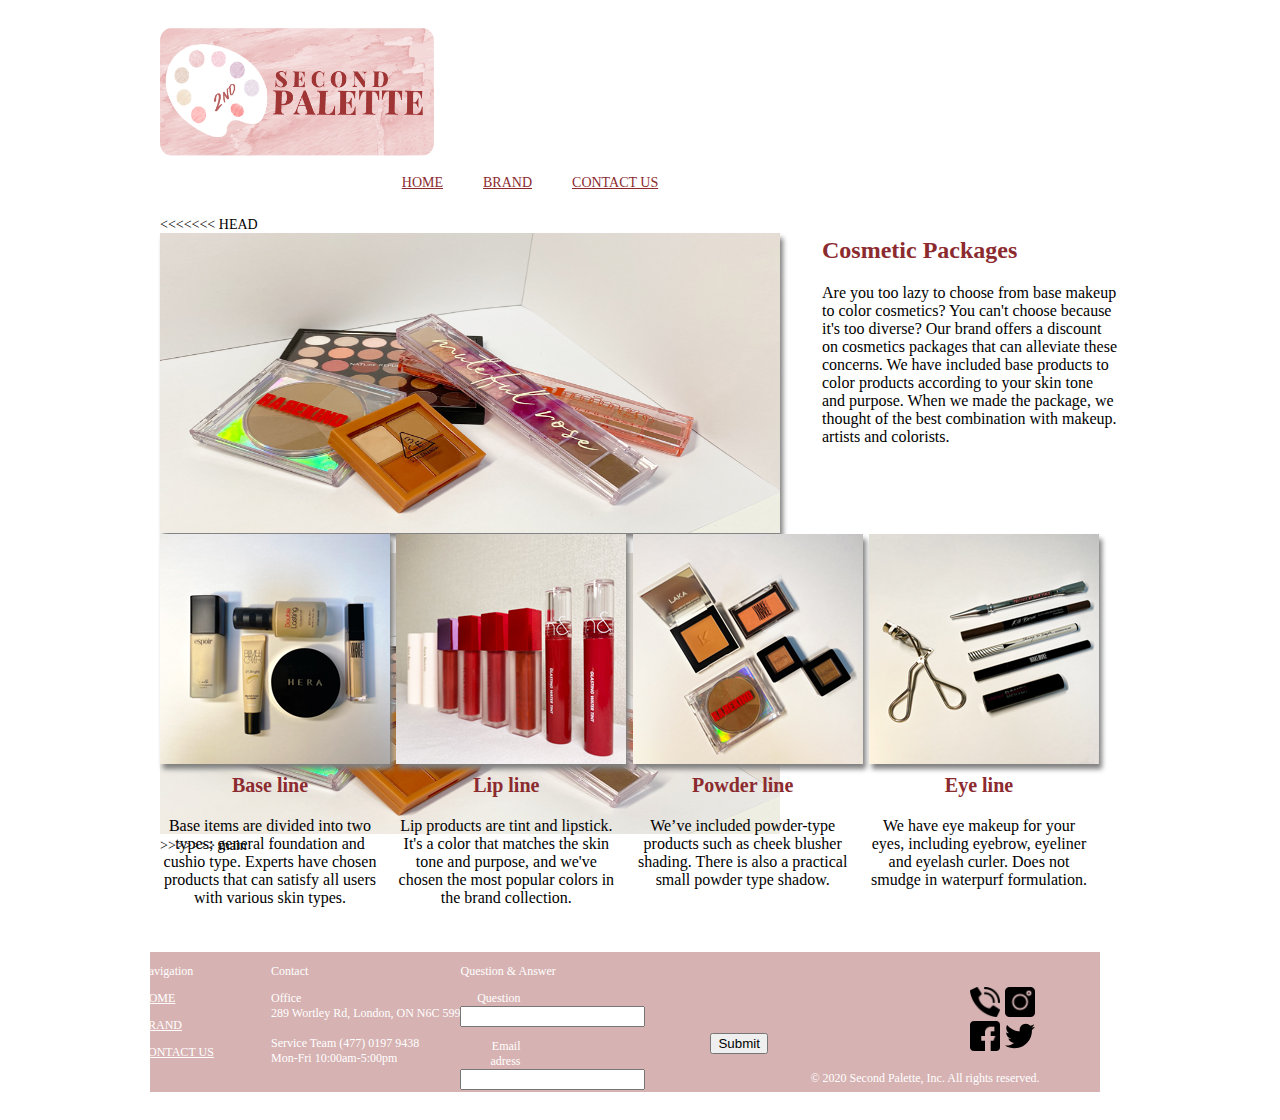
<file: index.html>
<!DOCTYPE HTML>
<html lang="en">
<head>
<meta charset="UTF-8">
<!-- <link rel="stylesheet" type="text/css" href="css/reset.css">-->
	<link rel="stylesheet" type="text/css" href="css/main.css">
	<title> Second Palette</title>
</head>
<body>
	<h1 class="hidden">Second Palette</h1> 
	<div id="container"> 
		<header id="mainHeader">
			<div id="mainflex">
			<div id="logo"><img src="images/logo.png" width="300" height="150"><br></div>
			<nav id="navCon">

				<h2 class="hidden">Main Navigation</h2>
				<ul class="mainNav"></ul>
					<a href="index.html" style="color:#8c2b2f;">HOME</a><br>
				<ul class="mainNav"></ul>
					<a href="brand.html" style="color:#8c2b2f;">BRAND</a><br>
				<ul class="mainNav"></ul>
					<a href="contact.html" style="color:#8c2b2f;">CONTACT US</a>
			</nav>
			</div>
		</header>

		<section id="hero">
			<h2 class="hidden">Main box</h2> <!-- h2 hidden set 1 section + 2 elements 칸 하나마다 붙이기 heading(h2 +hidden : name) -->
			<section id="mainImage">
				<h2 class="hidden">Main Image</h2> 
<<<<<<< HEAD
				<img src="images/main.jpg" width="620" height="300" style="box-shadow:3px 5px 5px grey;">
=======
				<img src="images/main.jpg" width="620" height="281">
>>>>>>> main
			</section>
			<section id="mainImageDesc">
				<h2 class="hidden">Main Image Description</h2>
				<h2 style="color:#8c2b2f;">Cosmetic Packages</h2>
				<p>Are you too lazy to choose from base makeup to color cosmetics? You can't choose because it's too diverse? Our brand offers a discount on cosmetics packages that can alleviate these concerns. We have included base products to color products according to your skin tone and purpose. When we made the package, we thought of the best combination with makeup. artists and colorists.</p>
			</section>
		</section>
		<br>

		<section id="production">
			<h2 class="hidden">Production list</h2>
			<section class="productionFlex">
			<h2 class="hidden">Production Flex include image and text</h2>
			<section class="productionImage">
				<h2 class="hidden">production image 1 </h2>
				<img src="images/production_base.jpg" style="box-shadow:3px 5px 5px grey;">
			</section>
				<section class="productionText">
						<h2 class="hidden">production text</h2>
						<div class="productiontext"></div> 
						<h3 style="color:#8c2b2f;">Base line</h3>
						<p>Base items are divided into two types; general foundation and cushio type. Experts have chosen products that can satisfy all users with various skin types. </p>
				</section>
			</section>

			<section class="productionFlex">
			<h2 class="hidden">Production Flex include image and text</h2>
			<section class="productionImage">
				<h2 class="hidden">production image 2 </h2>
				<img src="images/production_lip.jpg" style="box-shadow:3px 5px 5px grey;">
			</section>
			<section class="productionText">
					<h2 class="hidden">production text</h2>
					<div class="productiontext"></div> 
					<h3 style="color:#8c2b2f;">Lip line</h3>
					<p>Lip products are tint and lipstick. It's a color that matches the skin tone and purpose, and we've chosen the most popular colors in the brand collection. </p>
				</section>
			</section>

			<section class="productionFlex">
			<h2 class="hidden">Production Flex include image and text</h2>
			<section class="productionImage">
					<h2 class="hidden">production image 3 </h2>
					<img src="images/production_powder.jpg" style="box-shadow:3px 5px 5px grey;">
			</section>
			<section class="productionText">
					<h2 class="hidden">production text</h2>
					<div class="productiontext"></div> 
					<h3 style="color:#8c2b2f;">Powder line</h3>
					<p>We’ve included powder-type products such as cheek blusher shading. There is also a practical small powder type shadow.</p>
				</section>
			</section>

			<section class="productionFlex">
			<h2 class="hidden">Production Flex include image and text</h2>
			<section class="productionImage">
					<h2 class="hidden">production image 4 </h2>
					<img src="images/production_eye.jpg" style="box-shadow:3px 5px 5px grey;">
			</section>
				<section class="productionText">
					<h2 class="hidden">production text</h2>
					<div class="productiontext"></div> 
					<h3 style="color:#8c2b2f;">Eye line</h3>
					<p>We have eye makeup for your eyes, including eyebrow, eyeliner and eyelash curler. Does not smudge in waterpurf formulation.</p>
				</section>
			</section>
		</section>
		<br>
		<br>
		<br>

		<footer id="footerCon">
			<h2 class="hidden">Sub navigation</h2>
			<section id="subNav">
			<h2 class="hidden">subNav class</h2>
				<p class="fontSub">Navigation</p>
				<ul class="fontSub" ></ul>
					<a href="index.html" style="color:white;">HOME</a><br>
				<ul class="fontSub"></ul>
					<a href="brand.html" style="color:white;">BRAND</a><br>
				<ul class="fontSub"></ul>
					<a href="contact.html" style="color:white;">CONTACT US</a>
			</section>

			<h2 class="hidden">Contact information</h2>
			<section id="Contact">
				<p class="fontSub"> Contact </p>
				<h2 class="hidden"> Call address info</h2>
				<p class="fontSub">Office<br>
					289 Wortley Rd, London, ON N6C 599<br><br>
					Service Team (477) 0197 9438<br>Mon-Fri 10:00am-5:00pm
				</p>
				
			</section>

			<h2 class="hidden">question box</h2>
			<section class="qaCon">
			<h2 class="hidden">question and answer box</h2>
				<section class="form">
				<form accept="http://second_palette.com" method="get">
				<h2 class="hidden">Form for Message</h2>
				<p class="fontSub">Question & Answer </p>

				<p class="fontSub">
				<label> Question</label>
				<input type="text" name="question">
			    </p>
			    <p class="fontSub">
				<label> Email adress</label>
				<input type="text" name="email address">
			    </p>
			    </section>
			    <section class="buttonclass">
			    <h2 class="hidden">button submit</h2>
			    <p>
			    	<button type="Submit">Submit</button>
				</p>
				</section>
				</form>
			</section>

			<h2 class="hidden">social media and copyright</h2>
			<section id="rightflex"><h2 class="hidden">upperside icons</h2>
				<section class="socialCon">
				<h2 class="hidden"> social icon phone call</h2>
				<section class="social-up">
				<h2 class="hidden"> social icon facebook</h2>
					<section class="socialIcon1">
					<h2 class="hidden">social icons</h2>
					<img src="images/phone-call.png" width="30" height="30">
					<h2 class="hidden">call image</h2></section>
					<section class="socialIcon3"><img src="images/facebook.png" width="30" height="30"><h2 class="hidden">fb image</h2> </section>
				</section>

				<section ckass="social-down">
				<h2 class="hidden">bottom side boxes</h2>
					<section class="socialIcon2">
					<h2 class="hidden">instagram icon</h2>
					<img src="images/instagram.png" width="30" height="30"></section>
					<h2 class="hidden">insta icon</h2>
					<section class="socialIcon4">
					<h2 class="hidden">twitter icon</h2>
					<img src="images/twitter.svg" width="30" height="30"></section>
				</section>
				</section>

					<section class="copyright">
					<h2 class="hidden">copyright</h2>
					<p class="fontSub">© 2020 Second Palette, Inc. All rights reserved.</p>
					</section>
				
			</section>

		</footer>
	</div>
</body>
</html>
</file>
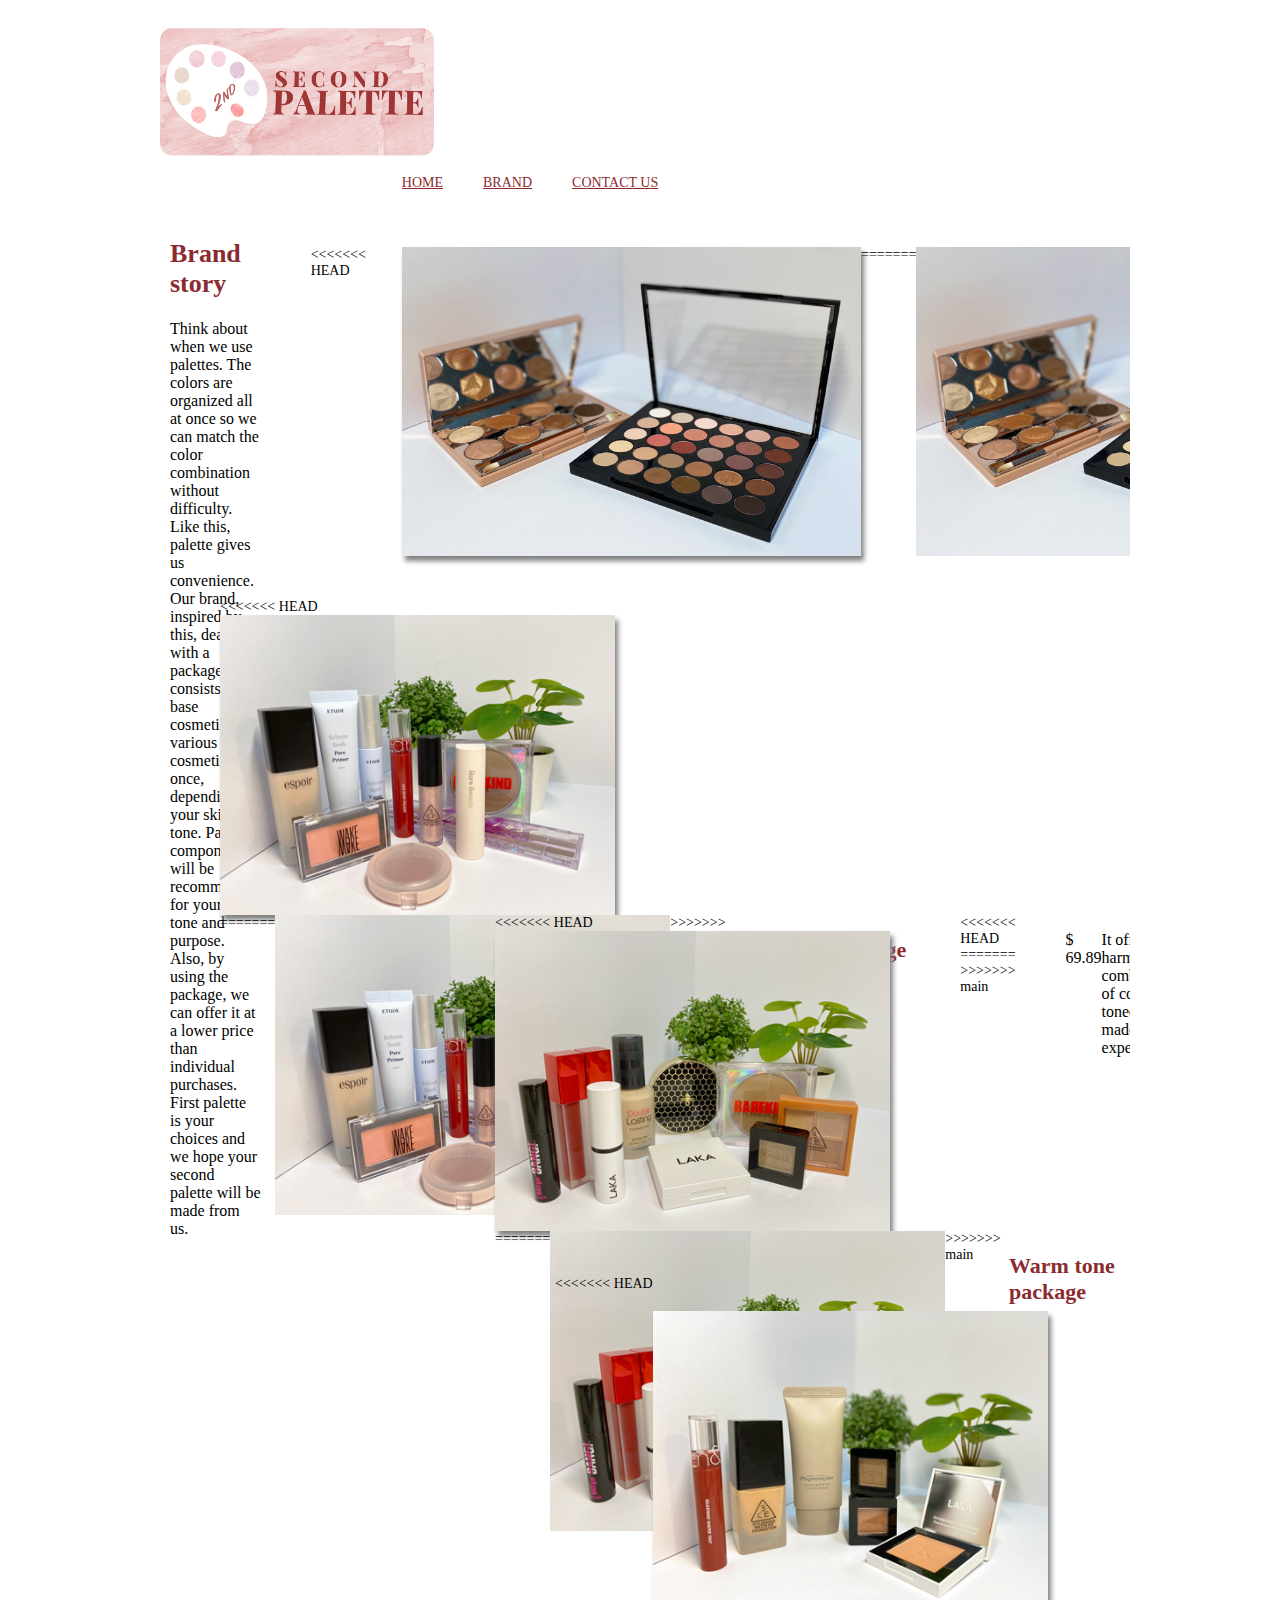
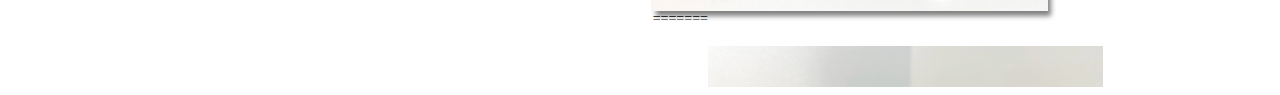
<file: brand.html>
<!DOCTYPE HTML>
<html lang="en">
<head>
<meta charset="UTF-8">
<!-- <link rel="stylesheet" type="text/css" href="css/reset.css">-->
	<link rel="stylesheet" type="text/css" href="css/brand.css">
	<title> Second Palette</title>
</head>
<body>
	<h1 class="hidden">Second Palette</h1> 
	<div id="container">
		<header id="mainHeader">
			<div id="mainflex">
			<div id="logo"><img src="images/logo.png" width="300" height="150"><br></div>
			<nav id="navCon">

				<h2 class="hidden">Main Navigation</h2>
				<ul class="mainNav"></ul>
					<a href="index.html" style="color:#8c2b2f;">HOME</a><br>
				<ul class="mainNav"></ul>
					<a href="brand.html" style="color:#8c2b2f;">BRAND</a><br>
				<ul class="mainNav"></ul>
					<a href="contact.html" style="color:#8c2b2f;">CONTACT US</a>
			</nav>
			</div>
		</header>

			<section id="brandstoryCon">
			<h3 class="hidden">brand story</h3>
			 <section id="branddesc">
				<h2 class="hidden">Main Image Description</h2>
				<h2 style="color:#8c2b2f;">Brand story</h2>
				<p>Think about when we use palettes. The colors are organized all at once so we can match the color combination without difficulty. Like this, palette gives us convenience. Our brand, inspired by this, deals with a package that consists of base cosmetics and various color cosmetics at once, depending on your skin tone. Package components will be recommended for your skin tone and purpose. Also, by using the package, we can offer it at a lower price than individual purchases. First palette is your choices and we hope your second palette will be made from us. </p>
			</section>
			<section id="brandimage">
				<h2 class="hidden">brand image</h2> 
<<<<<<< HEAD
				<img src="images/brand.jpg" width="490" height="309" style="box-shadow:3px 5px 5px grey;">
=======
				<img src="images/brand.jpg" width="490" height="309">
>>>>>>> main
			</section>
			</section>

			<!---package start -->

			<section id="packagesCon1"> 
				<h2 class="hidden"> package section</h2>

				<section class="packageflex1">
<<<<<<< HEAD
				<h2 class="hidden"> container 1</h2>
					<section class="packageimage">
					<h2 class="hidden">cool image</h2>
					<img src="images/brand_cool.jpg" width="395" height="300" style="box-shadow:3px 5px 5px grey;">
					</section>
					<section class="packagedescCon">
					<h2 class="hidden"> package container</h2>
							<section class="title">
							<h2 class="hidden">title section</h2>
=======
					<section class="packageimage">
					<img src="images/brand_cool.jpg" width="395" height="300">
					</section>
					<section class="packagedescCon">
							<section class="title">
>>>>>>> main
							<h3 class="title" style="color:#8c2b2f;">Cool tone package
							</h3>
						</section>
						<section class="price">
<<<<<<< HEAD
						<h2 class="hidden">price section</h2>
=======
>>>>>>> main
						<p class="price">$ 69.89</p>		
						</section>
					</section>

					<section class="desc">
					<h2 class="hidden">description </h2>
					<p>It offers the harmonious combination of cool-toned base made by experts. </p>
					</section>
				
					<section class="veiwbox">
<<<<<<< HEAD
					<h2 class="hidden">view box</h2>
=======
>>>>>>> main
						<p class="viewbox" style="color:white;">view more</p>
					</section>
				</section>

				<section class="packageflex2">
<<<<<<< HEAD
				<h2 class="hidden">flex package2</h2>
					<section class="packageimage">
					<h2 class="hidden">package image</h2>
					<img src="images/brand_warm.jpg" width="395" height="300" style="box-shadow:3px 5px 5px grey;">
					</section>
					<section class="packagedescCon">
					<h2 class="hidden">package container</h2>
							<section class="title">
							<h2 class="hidden">title section</h2>
=======
					<section class="packageimage">
					<img src="images/brand_warm.jpg" width="395" height="300">
					</section>
					<section class="packagedescCon">
							<section class="title">
>>>>>>> main
							<h3 class="title" style="color:#8c2b2f;">Warm tone package
							</h3>
						</section>
						<section class="price">
<<<<<<< HEAD
						<h2 class="hidden">price section</h2>
=======
>>>>>>> main
						<p class="price">$ 73.44</p>		
						</section>
					</section>

					<section class="desc">
<<<<<<< HEAD
					<h2 class="hidden">description</h2>
=======
>>>>>>> main
					<p>The combination of warm tones, a yellow base, is our bestseller package. </p>
					</section>
				
					<section class="veiwbox">
<<<<<<< HEAD
					<h2 class="hidden">view box</h2>
=======
>>>>>>> main
						<p class="viewbox" style="color:white;">view more</p>
					</section>
				</section>
			</section>

			<section id="packagesCon2">
<<<<<<< HEAD
			<h2 class="hidden">container 2</h2>

				<section class="packageflex3">
				<h2 class="hidden">package flex3</h2>
					<section class="packageimage">
					<h2 class="hidden">package image</h2>
					<img src="images/brand_daily.jpg" width="395" height="300" style="box-shadow:3px 5px 5px grey;">
					</section>
					<section class="packagedescCon">
					<h2 class="hidden">package container</h2>
							<section class="title">
							<h2 class="hidden">title section</h2>
=======

				<section class="packageflex3">
					<section class="packageimage">
					<img src="images/brand_daily.jpg" width="395" height="300">
					</section>
					<section class="packagedescCon">
							<section class="title">
>>>>>>> main
							<h3 class="title" style="color:#8c2b2f;">Daily package
							</h3>
						</section>
						<section class="price">
<<<<<<< HEAD
						<h2 class="hidden">price section</h2>
=======
>>>>>>> main
						<p class="price">$ 50.11</p>		
						</section>
					</section>

					<section class="desc">
<<<<<<< HEAD
					<h2 class="hidden">description</h2>
=======
>>>>>>> main
					<p>It's made into a customer's needs with not strong colors for everyday use. You can do daily makeup with this package only.</p>
					</section>
				
					<section class="veiwbox">
<<<<<<< HEAD
					<h2 class="hidden">view box</h2>
=======
>>>>>>> main
						<p class="viewbox" style="color:white;">view more</p>
					</section>
				</section>

				<section class="packageflex4">
<<<<<<< HEAD
				<h2 class="hidden">package flex4</h2>
					<section class="packageimage">
					<h2 class="hidden">package image</h2>
					<img src="images/brand_10min.jpg" width="395" height="300" style="box-shadow:3px 5px 5px grey;">
					</section>
					<section class="packagedescCon">
					<h2 class="hidden">package container</h2>
							<section class="title">
							<h2 class="hidden">title section</h2>
=======
					<section class="packageimage">
					<img src="images/brand_10min.jpg" width="395" height="300">
					</section>
					<section class="packagedescCon">
							<section class="title">
>>>>>>> main
							<h3 class="title" style="color:#8c2b2f;">10minutes package
							</h3>
						</section>
						<section class="price">
<<<<<<< HEAD
						<h2 class="hidden">price section</h2>
=======
>>>>>>> main
						<p class="price">$ 45.47</p>		
						</section>
					</section>

					<section class="desc">
<<<<<<< HEAD
					<h2 class="hidden">description</h2>
=======
>>>>>>> main
					<p>Busy morning. The most practical includings. This package is the end of the makeup with just 10 minutes.</p>
					</section>
				
					<section class="veiwbox">
<<<<<<< HEAD
					<h2 class="hidden">view box</h2>
=======
>>>>>>> main
						<p class="viewbox" style="color: white;">view more</p>
					</section>
				</section>
			</section>
			<br>
			<br>
			<br>
			<br>
			<br>

			<footer id="footerCon">
			<h2 class="hidden">Sub navigation</h2>
			<section id="subNav">
<<<<<<< HEAD
			<h2 class="hidden">sub Nav</h2>
				<p class="fontSub">Navigation</p>
				<ul class="fontSub" ></ul>
					<a href="index.html" style="color:white;">HOME</a><br>
				<ul class="fontSub"></ul>
					<a href="brand.html" style="color:white;">BRAND</a><br>
				<ul class="fontSub"></ul>
					<a href="contact.html" style="color:white;">CONTACT US</a>
			</section>

			<section id="Contact">
			<h2 class="hidden">Contact information</h2>
=======
				<p class="fontSub">Navigation</p>
				<ul class="fontSub" ></ul>
					<a href="" style="color:white;">HOME</a><br>
				<ul class="fontSub"></ul>
					<a href="" style="color:white;">BRAND</a><br>
				<ul class="fontSub"></ul>
					<a href="" style="color:white;">CONTACT US</a>
			</section>

			<h2 class="hidden">Contact information</h2>
			<section id="Contact">
>>>>>>> main
				<p class="fontSub"> Contact </p>
				<p class="fontSub">Office<br>
					289 Wortley Rd, London, ON N6C 599<br><br>
					Service Team (477) 0197 9438<br>Mon-Fri 10:00am-5:00pm
				</p>
				
			</section>

<<<<<<< HEAD
			<section class="qaCon">
			<h2 class="hidden">question box</h2>
				<section class="form">
				<h2 class="hidden">form box</h2>
=======
			<h2 class="hidden">question box</h2>
			<section class="qaCon">
				<section class="form">
>>>>>>> main
				<form accept="http://second_palette.com" method="get">
				<h2 class="hidden">Form for Message</h2>
				<p class="fontSub">Question & Answer </p>

				<p class="fontSub">
				<label> Question</label>
<<<<<<< HEAD
				<input type="text" name="name">
			    </p>
			    <p class="fontSub">
				<label> Email adress</label>
				<input type="text" name="email address">
			    </p>
			    </section>
			    <section class="buttonclass">
			    <h2 class="hidden">button</h2>
=======
				<input type="text" name="last_name">
			    </p>
			    <p class="fontSub">
				<label> Email adress</label>
				<input type="text" name="first_name">
			    </p>
			    </section>
			    <section class="buttonclass">
>>>>>>> main
			    <p>
			    	<button type="Submit">Submit</button>
				</p>
				</section>
				</form>
			</section>

<<<<<<< HEAD
			<section id="rightflex">
			<h2 class="hidden">social media and copyright</h2>
				<section class="socialCon">
				<h2 class="hidden">social icon</h2>
				<section class="social-up">
				<h2 class="hidden">upper social</h2>
					<section class="socialIcon1"> 
					<h2 class="hidden">call icon</h2>
					<img src="images/phone-call.png" width="30" height="30">
					</section>
					<section class="socialIcon3">
					<h2 class="hidden">fb icon</h2>
					<img src="images/facebook.png" width="30" height="30">
					</section>
				</section>

				<section ckass="social-down">
				<h2 class="hidden"> down icon</h2>
					<section class="socialIcon2">
					<h2 class="hidden">insta icon</h2>
					<img src="images/instagram.png" width="30" height="30">
					</section>
					<section class="socialIcon4">
					<h2 class="hidden">twitter icon</h2>
					<img src="images/twitter.svg" width="30" height="30">
					</section>
					
				</section>
				</section>
					<section class="copyright">
					<h2 class="hidden">copy right</h2>
=======
			<h2 class="hidden">social media and copyright</h2>
			<section id="rightflex">
				<section class="socialCon">
				<section class="social-up">
					<section class="socialIcon1"> <img src="images/phone-call.png" width="30" height="30"></section>
					<section class="socialIcon3"><img src="images/facebook.png" width="30" height="30"></section>
				</section>

				<section ckass="social-down">
					<section class="socialIcon2"><img src="images/instagram.png" width="30" height="30"></section>
					<section class="socialIcon4"><img src="images/twitter.svg" width="30" height="30"></section>
				</section>
				</section>
					<section class="copyright">
>>>>>>> main
					<p class="fontSub">© 2020 Second Palette, Inc. All rights reserved.</p>
					</section>
				
			</section>

		</footer>

	</div>
</body>
</html>
</file>
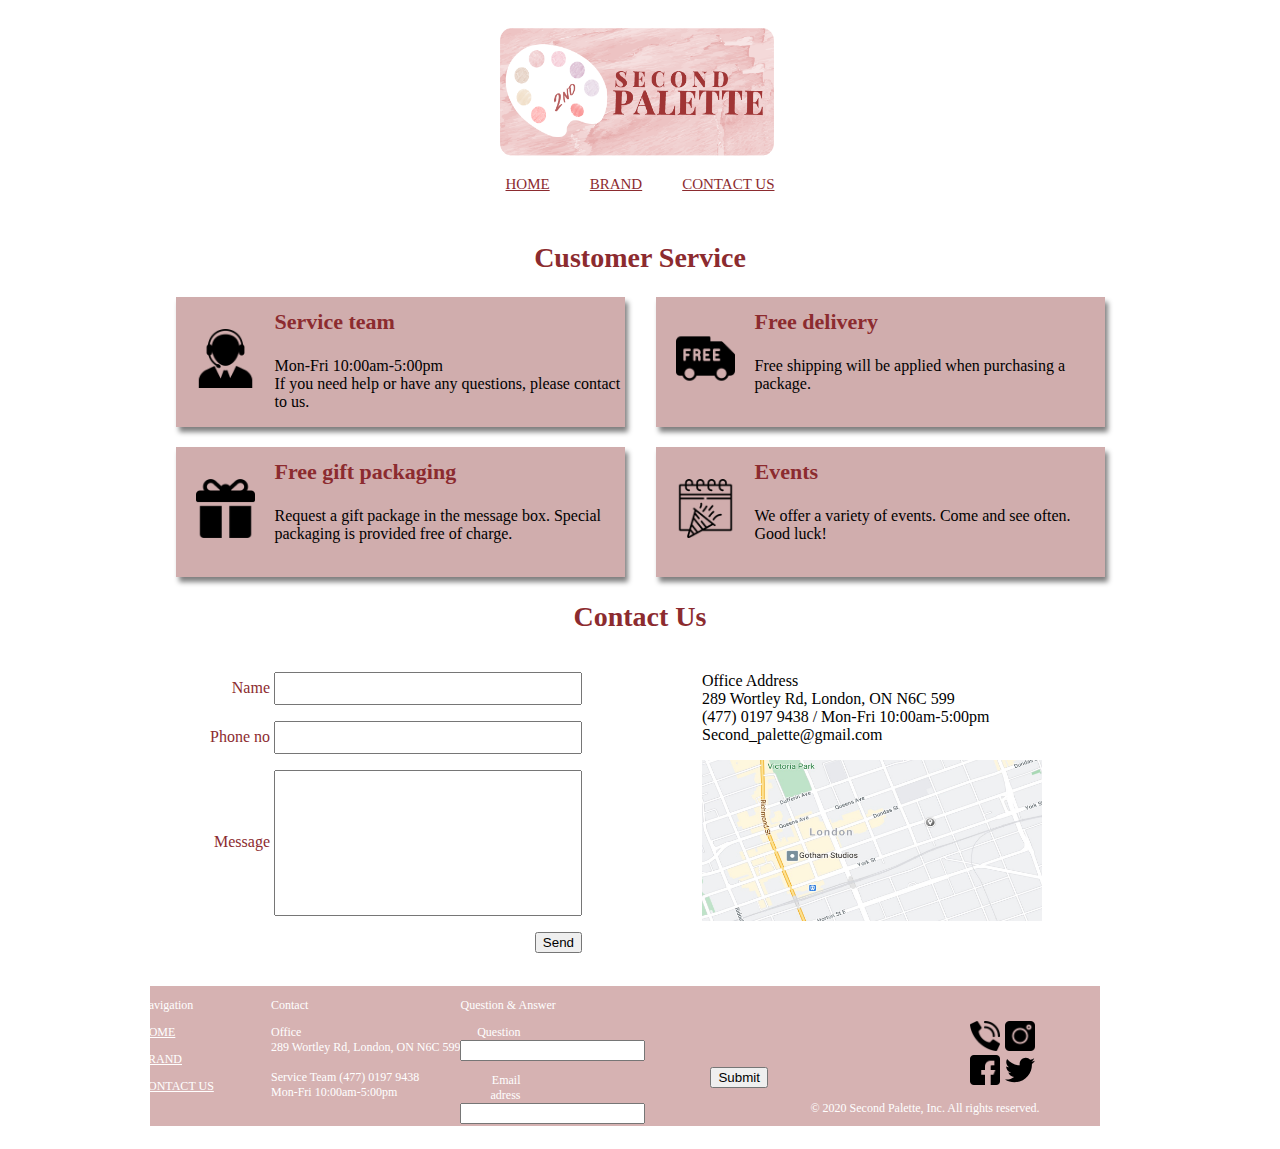
<file: contact.html>
<!DOCTYPE HTML>
<html lang="en">
<head>
<meta charset="UTF-8">
<!-- <link rel="stylesheet" type="text/css" href="css/reset.css">-->
	<link rel="stylesheet" type="text/css" href="css/contact.css">
	<title> Second Palette</title>
</head>
<body>
	<h1 class="hidden">Second Palette</h1> 
	<div id="container"> 
		<header id="mainHeader">
			<div id="mainflex">
			<div id="logo"><img src="images/logo.png" width="300" height="150">
				<br></div>
			<nav id="navCon">

				<h2 class="hidden">Main Navigation</h2>
				<ul class="mainNav"></ul>
					<a href="index.html" style="color:#8c2b2f;">HOME</a><br>
				<ul class="mainNav"></ul>
					<a href="brand.html" style="color:#8c2b2f;">BRAND</a><br>
				<ul class="mainNav"></ul>
					<a href="contact.html" style="color:#8c2b2f;">CONTACT US</a>
			</nav>
			</div>
		</header>

		<section class="fontTitle">
			<h2 class="hidden">Customer Service</h2>
			<h2 style="color:#8c2b2f;">Customer Service</h2>
		</section>


			<section class="serviceCon1">
				<h2 class="hidden">top area servics </h2>

				<section class="pinkbox1" style="box-shadow:3px 5px 5px grey;">
				<h2 class="hidden"> pink box1</h2>
					<section class="icon">
					<h2 class="hidden">icon </h2>
						<img src="images/call-center-operator.png" width="59" height="59">
					</section>

					<section class="desc">
					<h2 class="hidden">descritpion</h2>
						<h3 style="color:#8c2b2f;">Service team</h3>
						<p>Mon-Fri 10:00am-5:00pm<br>
						If you need help or have any questions, please contact to us. </p>
					</section>
					
				</section>

				<section class="pinkbox2" style="box-shadow:3px 5px 5px grey;">
				<h2 class="hidden">pinkbox2</h2>
					<section class="icon">
					<h2 class="hidden">icon</h2>
						<img src="images/free-delivery.png" width="59" height="59">
					</section>

					<section class="desc">
					<h2 class="hidden">description</h2>
						<h3 style="color:#8c2b2f;">Free delivery</h3>
						<p>Free shipping will be applied when purchasing a package. </p>
					</section>
					
				</section>
			</section>


			<section class="serviceCon2">
				<h2 class="hidden">bottom area service</h2>

				<section class="pinkbox3" style="box-shadow:3px 5px 5px grey;">
				<h2 class="hidden">pinkbox3</h2>
					<section class="icon">
					<h2 class="hidden">icon</h2>
						<img src="images/giftbox.png" width="59" height="59">
					</section>

					<section class="desc">
					<h2 class="hidden">description</h2>
						<h3 style="color:#8c2b2f;">Free gift packaging</h3>
						<p>Request a gift package in the message box. Special packaging is provided free of charge.</p>
					</section>
					
				</section>
				<section class="pinkbox4" style="box-shadow:3px 5px 5px grey;">
				<h2 class="hidden">pinkbox4</h2>
					<section class="icon">
					<h2 class="hidden">icon</h2>
						<img src="images/party.png" width="59" height="59">
					</section>

					<section class="desc">
					<h2 class="hidden">descritpion</h2>
						<h3 style="color:#8c2b2f;">Events</h3>
						<p>We offer a variety of events. Come and see often. Good luck! </p>
					</section>

				
				</section>
			</section>

			<section class="fontTitle">
			<h2 class="hidden">contact us</h2>
				<h2 class="hidden">Contact Us</h2>
				<h2 style="color:#8c2b2f;">Contact Us</h2>
			</section>

			<section id="contactCon">
			<h2 class="hidden">contact container</h2>

					
				<form accept="http://second_palette.com" method="get">
				<h2 class="hidden">Form for Message</h2>

				<p>
				<label style="color:#8c2b2f;"> Name </label>
				<input type="text" name="name" style="width:300px; height:27px;">
			    </p>
			    <p>
				<label style="color:#8c2b2f;"> Phone no </label>
				<input type="text" name="phone number" style="width: 300px; height:27px;">
			    </p>
			    <p>
				<label style="color:#8c2b2f;"> Message </label>
				<input type="text" name="message" style="width:300px; height:140px;" />
			    </p>

			    <p>
			    <button type="Submit" style="float:right;" >Send</button>
				</p>

				</form> 
				
					
				<section class="map">
					<h2 class="hidden">map information</h2>
					<p>Office Address <br>289 Wortley Rd, London, ON N6C 599
					<br>(477) 0197 9438 / Mon-Fri 10:00am-5:00pm<br>Second_palette@gmail.com  </p>
					<img src="images/map.jpg" width="340" height="161">
				</section>

			</section>

		
			<footer id="footerCon">
				<h2 class="hidden">Sub navigation</h2>
				<section id="subNav">
				<h2 class="hidden">sub Nav</h2>
					<p class="fontSub">Navigation</p>
					<ul class="fontSub" ></ul>
						<a href="index.html" style="color:white;">HOME</a><br>
					<ul class="fontSub"></ul>
						<a href="brand.html" style="color:white;">BRAND</a><br>
					<ul class="fontSub"></ul>
						<a href="contact.html" style="color:white;">CONTACT US</a>
				</section>

	
				<section id="Contact">
				<h2 class="hidden">contact info</h2>
					<p class="fontSub"> Contact </p>
					<p class="fontSub">Office<br>
						289 Wortley Rd, London, ON N6C 599<br><br>
						Service Team (477) 0197 9438<br>Mon-Fri 10:00am-5:00pm
					</p>
					
				</section>

				<section class="qaCon">
				<h2 class="hidden">question box</h2>
					<section class="form">
					<h2 class="hidden">form section</h2>
					<form accept="http://second_palette.com" method="get">
					<h2 class="hidden">Form for Message</h2>
					<p class="fontSub">Question & Answer </p>

					<p class="fontSub">
					<label> Question</label>
					<input type="text" name="question">
				    </p>
				    <p class="fontSub">
					<label> Email adress</label>
					<input type="text" name="email address">
				    </p>
				    </section>
				    <section class="buttonclass">
				    <h2 class="hidden">button</h2>
				    <p>
				    	<button type="Submit">Submit</button>
					</p>
					</section>
					</form>
				</section>

				
				<section id="rightflex">
				<h2 class="hidden">social media and copyright</h2>
					<section class="socialCon">
					<h2 class="hidden">social icon</h2>
					<section class="social-up">
					<h2 class="hidden"> social upper</h2>
						<section class="socialIcon1"> 
						<h2 class="hidden">call image</h2>
						<img src="images/phone-call.png" width="30" height="30">
						</section>
						<h2 class="hidden"> call icon</h2>
						<section class="socialIcon3">
						<h2 class="hidden">fb image</h2>
						<img src="images/facebook.png" width="30" height="30">
						</section>
						<h2 class="hidden">fb icon</h2>
					</section>

					<section ckass="social-down">
					<h2 class="hidden">down social</h2>
						<section class="socialIcon2">
						<h2 class="hidden">insta image</h2>
						<img src="images/instagram.png" width="30" height="30">
						</section>
						<section class="socialIcon4">
						<h2 class="hidden">twitter icon</h2>
						<img src="images/twitter.svg" width="30" height="30">
						</section>
					</section>
					</section>

						<section class="copyright">
						<h2 class="hidden">copyright</h2>
						<p class="fontSub">© 2020 Second Palette, Inc. All rights reserved.</p>
						</section>
					
				</section>
			</footer>

	</div>
</body>
</html>
</file>
<file: css/main.css>
@charset "UTF-8";
/* CSS DOCUMENT */

.hidden {
	display: none;
}

body {
	background-color: white; 
}

#container {
	margin: 0 auto;
	width: 960px;
	overflow: hidden;
	background-color: white;
	padding: 20px 10px;
}


/*-- BODY --*/

body {
	font-family: Georgia, serif, sans-serif;
	font-size: 14px;
}

p {
	font-size: 16px;
}

h2 {
	font-size: 24px;
}

h3 {
	font-size: 20px;
}


#mainHeader
{
	display: flex; /*-- most important start --*/
	flex-direction: row;
	justify-content: flex-start;
}

#mainflex
{
	display: flex;
	flex-direction: column;
	justify-content: center;
}
#logo
{
	width: 287px;
	height: 121px;
<<<<<<< HEAD
	margin-left: 340px;
=======
	margin-left: 360px;
>>>>>>> main
	align-items: center;
}

#navCon /*Container*/
{
	width: 700px;
	margin-top: 20px;
	margin-bottom: 20px;
<<<<<<< HEAD
	margin-left: 110px;
=======
	margin-left: 130px;
>>>>>>> main
	font-size: 15px;
	display: flex;
	align-items: center;
	flex-direction: row; /* felx direction option2 : row 가로 column 세로 */
	justify-content: center;
}

#mainNav
{
	width: 180px;
	height: 45px;
	background: #F08080;
	margin: 0;
	padding: 0;
}


#hero {
	width: 960px;
	display: flex;
	margin-bottom: 20px;
	flex-direction: row; 
	justify-content: flex-start;
	justify-content: space-between;
}

#mainImage {
	width: 612px;
	height: 261px;
	margin-bottom: 20px;
}

#mainImageDesc {
	width: 298px;
	height: 261px;
	margin-bottom: 20px;
}


#production
{
	display: flex;
	width: 929px;
	height: 370px;
	flex-direction: row;
	justify-content: space-between;
}

.productionFlex {
	display: flex;
	width: 220px;
	height: 361px;
	margin-bottom: 20px;
	flex-direction: column;
	align-items: flex-start;
	justify-content: space-between;
}


.productionImage
{
	width: 220px;
	height: 220px;
}


.productionText
{
	width: 220px;
	height: 154px;
	margin-bottom: 20px;
	text-align: center;
	text-transform: 
}


#footerCon 
{
	width: 960px;
	height: 140px;
	display: flex;
	background: #d6b2b2;

	margin-right: -20px;
	margin-left: -20px;
	font-size: 12px;
}

#subNav
{
	width: 131px;
	height: 112px;

	margin: 0;
	padding: 0;
	
}

.qaCon
{
	display: flex;
	width: 300px;
	height: 129px;
	font-size: 12px;
	justify-content: row;
	justify-content: flex-start;
}

label{
	display: inline-block;
	width: 60px;
	text-align: right;
}
.form{
	font-size: 12px;
}
.buttonclass
{
	width: 50px;
	height: 10px;
	margin-top: 65px;
	margin-left: 10px;
}


#rightflex
{
	display: flex;
	width: 277px;
	height: 95px;
	flex-direction: column;
	margin-top: 35px;
	margin-left: 50px;
}
.socialCon
{
	display: flex;
	width: 65px;
	height: 65px;
	flex-direction: row;
	margin-left: 160px;
	margin-right: 80px;
	justify-content: flex-start;

}

.social-up{
	width: 30px;
	height: 65px;

}
.social-down{
	width: 30px;
	height: 65px;
}
.socialIcon1
{
	margin-right: 20px;
}

.socialIcon2
{
	margin-right: 20px;
	margin-left: 5px;
}
.socialIcon3
{
	margin-right: 20px;
}

.socialIcon4
{
	margin-right: 20px;
	margin-left: 5px;
}
.copyright
{
	display: flex;
	width: 300px;
	justify-content: flex-start;

	margin-top: 7px;

}
.fontSub
{
	font-size: 12px;
	color: white;

}
</file>
<file: css/brand.css>
@charset "UTF-8";
/* CSS DOCUMENT */

.hidden {
	display: none;
}

body {
	background-color: white; 
}

#container {
	margin: 0 auto;
	width: 960px;
	height: 1639px;
	overflow: hidden;
	background-color: white;
	padding: 20px 10px;
}


/*-- BODY --*/

body {
	font-family: Georgia, serif, sans-serif;
	font-size: 14px;
}

p {
	font-size: 16px;
}

h2 {
	font-size: 26px;
}

h3 {
	font-size: 22px;
}

#mainHeader
{
	display: flex; /*-- most important start --*/
	flex-direction: row;
	justify-content: flex-start;
}

#mainflex
{
	display: flex;
	flex-direction: column;
	justify-content: center;
}
#logo
{
	width: 287px;
	height: 121px;
<<<<<<< HEAD
	margin-left: 340px;
=======
	margin-left: 360px;
>>>>>>> main
	align-items: center;
}

#navCon /*Container*/
{
	width: 700px;
	margin-top: 20px;
	margin-bottom: 20px;
<<<<<<< HEAD
	margin-left: 110px;
=======
	margin-left: 130px;
>>>>>>> main
	font-size: 15px;
	display: flex;
	align-items: center;
	flex-direction: row; /* felx direction option2 : row 가로 column 세로 */
	justify-content: center;
}

#mainNav
{
	width: 180px;
	height: 45px;
	background: #F08080;
	margin: 0;
	padding: 0;
}


#brandstoryCon
{
	width: 891px;
	height: 332px;
	display: flex;
	flex-direction: row; 
	justify-content: flex-start;
	padding-left: 20px 10px;
	margin-bottom: 50px;


}

#brandimage
{
	display: flex;
	margin-left: 50px;
	margin-right: 20px;
	margin-top: 30px;

}
#branddesc
{
	width: 600px;
	height: 300px;
	margin-left: 10px;

}

#packagesCon1
{
	display: flex;
	width: 836px;
	height: 429px;
	justify-content: row;
	margin-left: 60px;



}

#packagesCon2
{
	display: flex;
	width: 836px;
	height: 429px;
	justify-content: row;
	margin-left: 60px;
	margin-top: 10px;

}

.packageflex1
{
	display: flex;
	flex-direction: column;
	width: 395px;
	height: 414px;

}

.packageimage
{
	width: 395px;
	height: 300px;

}

.packagedescCon
{
	display: flex;
	justify-content: row;

}
.title
{
	display: flex;
	width: 240px;
	height: 35px;
}
.desc{
	display: flex;
	width: 377px;
	height: 40px;
	margin-bottom: 25px;

}

.price{
	display: flex;

	margin-left: 50px;

}
.viewbox
{
	display: flex;
	justify-content: center;
<<<<<<< HEAD
	align-items: center;
	width: 383px;
	height: 28px;
=======
	width: 383px;
	height: 25px;
>>>>>>> main
	background-color: brown;
}


.packageflex2
{
	display: flex;
	flex-direction: column;
	width: 395px;
	height: 414px;
	margin-left: 35PX;

}

.packageflex3
{
	display: flex;
	flex-direction: column;
	width: 395px;
	height: 414px;
	margin-top: 35px;
}

.packageflex4
{
	display: flex;
	flex-direction: column;
	width: 395px;
	height: 414px;
	margin-left: 35PX;
	margin-top: 35px;

}


/* FOOTER */
#footerCon 
{
	width: 960px;
	height: 140px;
	display: flex;
	background: #d6b2b2;
	font-size: 12px;
<<<<<<< HEAD
	margin-right: -20px;
	margin-left: -20px;
	margin-bottom: 20px;
=======
>>>>>>> main
}

#subNav
{
	width: 131px;
	height: 112px;

	margin: 0;
	padding: 0;
	
}

.qaCon
{
	display: flex;
	width: 300px;
	height: 129px;
	font-size: 12px;
	justify-content: row;
	justify-content: flex-start;
}

<<<<<<< HEAD
label{
	display: inline-block;
	width: 60px;
	text-align: right;
}
=======
>>>>>>> main
.form{
	font-size: 12px;
}
.buttonclass
{
	width: 50px;
	height: 10px;
<<<<<<< HEAD
	margin-top: 65px;
	margin-left: 10px;
}

=======
	margin-top: 54px;
	margin-left: 5px;
}


>>>>>>> main
#rightflex
{
	display: flex;
	width: 277px;
	height: 95px;
	flex-direction: column;
	margin-top: 35px;
	margin-left: 50px;
}
.socialCon
{
	display: flex;
	flex-direction: row;
	margin-left: 160px;
	margin-right: 80px;
	justify-content: flex-start;

}

.social-up{
	width: 30px;
	height: 65px;

}
.social-down{
	width: 30px;
	height: 65px;
}
.socialIcon1
{
	margin-right: 20px;
}

.socialIcon2
{
	margin-right: 20px;
	margin-left: 5px;
}
.socialIcon3
{
	margin-right: 20px;
}

.socialIcon4
{
	margin-right: 20px;
	margin-left: 5px;
}
.copyright
{
	display: flex;
	width: 300px;
	justify-content: flex-start;


}
.fontSub
{
	font-size: 12px;
	color: white;

}
</file>
<file: css/contact.css>
@charset "UTF-8";
/* CSS DOCUMENT */

.hidden {
	display: none;
}

body {
	background-color: white; 
}

#container {
	margin: 0 auto;
	width: 960px;
	height: 1093px;
	overflow: hidden;
	background-color: white;
	padding: 20px 10px;
}


/*-- BODY --*/

body {
	font-family: Georgia, serif, sans-serif;
	font-size: 14px;
}

p {
	font-size: 16px;
}

h2 {
	font-size: 28px;
}

h3 {
	font-size: 22px;
}

#mainHeader
{
	display: flex; /*-- most important start --*/
	flex-direction: row;
	justify-content: flex-start;
}

#mainflex
{
	display: flex;
	flex-direction: column;
	justify-content: center;
}
#logo
{
	width: 287px;
	height: 121px;
	margin-left: 340px;
	align-items: center;
}

#navCon /*Container*/
{
	width: 700px;
	margin-top: 20px;
	margin-bottom: 20px;
	margin-left: 110px;
	font-size: 15px;
	display: flex;
	align-items: center;
	flex-direction: row; /* felx direction option2 : row 가로 column 세로 */
	justify-content: center;
}

#mainNav
{
	width: 180px;
	height: 45px;
	background: #F08080;
	margin: 0;
	padding: 0;
}

.fontTitle
{
	font-size: 22px;
	text-align: center;
}

.serviceCon1{
	display: flex;
	justify-content: row;
	justify-content: space-around;
}
.serviceCon2{
	display: flex;
	justify-content: row;
	justify-content: space-around;
}

.pinkbox1{
	display: flex;
	width: 449px;
	height: 130px;
	background-color: #d0adad;
	margin-bottom: 20px;
}

.pinkbox2{
	display: flex;
	width: 449px;
	height: 130px;
	background-color: #d0adad;
}

.pinkbox3{
	display: flex;
	width: 449px;
	height: 130px;
	background-color: #d0adad;
}

.pinkbox4{
	display: flex;
	width: 449px;
	height: 130px;
	background-color: #d0adad;
}

.icon
{
	align-items: center;
	margin-top: 32px;
	margin-left: 20px;
}
.desc{
	width: 380px;
	height: 80px;
	margin-left: 20px;
	margin-top: -10px;
}

#contactCon
{
	display: flex;
	width: 900px;
	height: 330px;
	justify-content: row;
	margin-left: 50px;

}

.form
{
	width: 430px;
	height: 262px;

}

.map
{
	margin-left: 120px;

	width: 376px;
	height: 252px;
}


/* FOOTER */
#footerCon 
{
	width: 960px;
	height: 140px;
	display: flex;
	background: #d6b2b2;
	font-size: 12px;
	margin-right: -20px;
	margin-left: -20px;
	margin-bottom: 20px;
}

#subNav
{
	width: 131px;
	height: 112px;

	margin: 0;
	padding: 0;
	
}

.qaCon
{
	display: flex;
	width: 300px;
	height: 129px;
	font-size: 12px;
	justify-content: row;
	justify-content: flex-start;
}

label{
	display: inline-block;
	width: 60px;
	text-align: right;
}
.form{
	font-size: 12px;
}
.buttonclass
{
	width: 50px;
	height: 10px;
	margin-top: 65px;
	margin-left: 10px;
}

#rightflex
{
	display: flex;
	width: 277px;
	height: 95px;
	flex-direction: column;
	margin-top: 35px;
	margin-left: 50px;
}
.socialCon
{
	display: flex;
	flex-direction: row;
	margin-left: 160px;
	margin-right: 80px;
	justify-content: flex-start;

}

.social-up{
	width: 30px;
	height: 65px;

}
.social-down{
	width: 30px;
	height: 65px;
}
.socialIcon1
{
	margin-right: 20px;
}

.socialIcon2
{
	margin-right: 20px;
	margin-left: 5px;
}
.socialIcon3
{
	margin-right: 20px;
}

.socialIcon4
{
	margin-right: 20px;
	margin-left: 5px;
}
.copyright
{
	display: flex;
	width: 300px;
	justify-content: flex-start;


}
.fontSub
{
	font-size: 12px;
	color: white;

}
</file>
